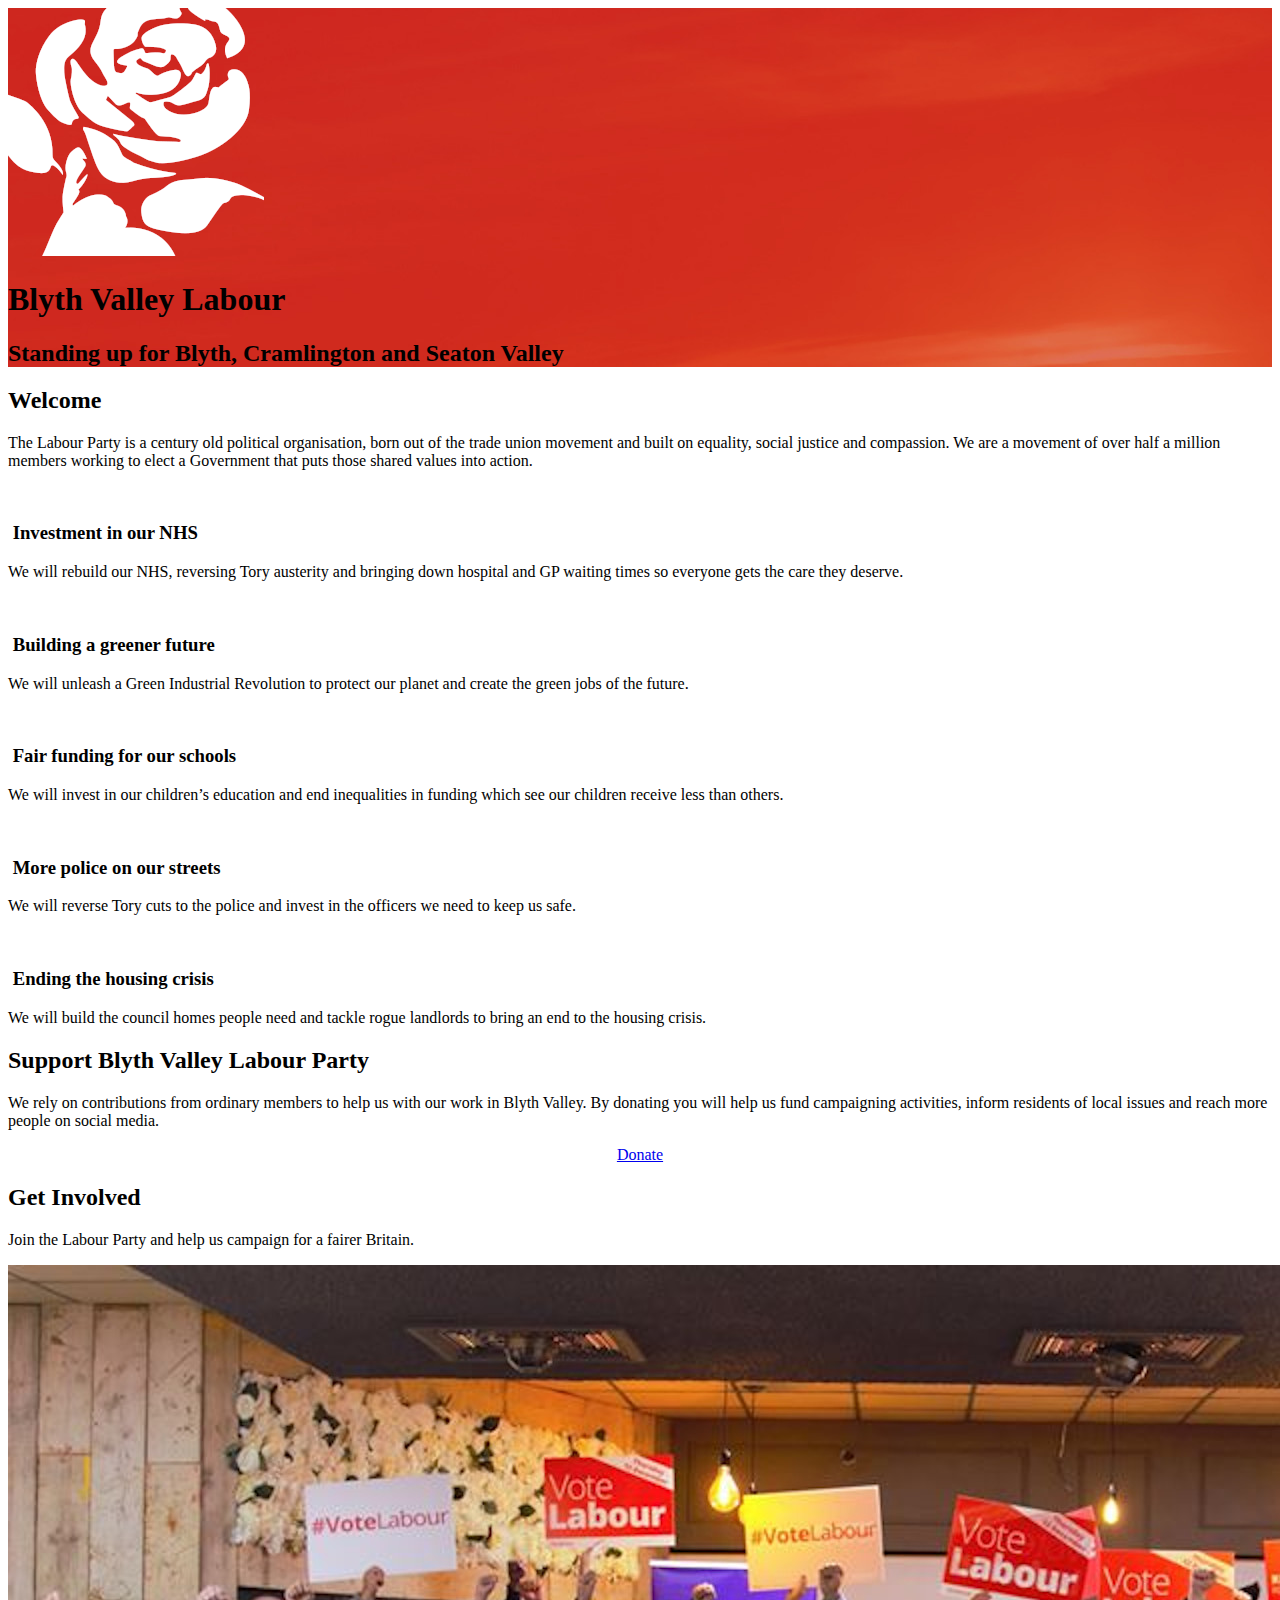
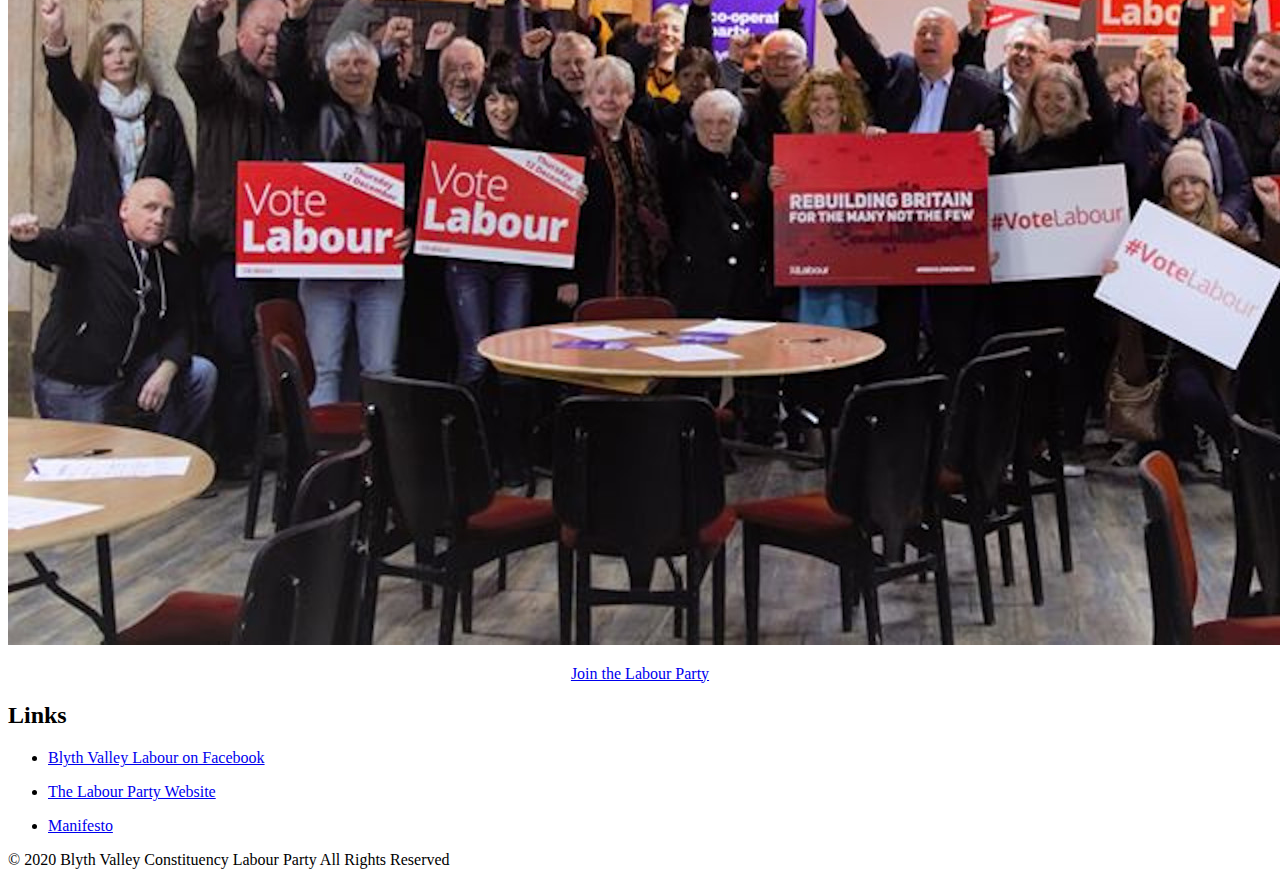
<file: index.html>
<!doctype html><html><meta http-equiv=content-type content="text/html" charset=utf-8><meta http-equiv=x-ua-compatible content="IE=edge,chrome=1"><title>Blyth Valley Labour</title><link rel="shortcut icon" href=https://blythvalleylabour.org/img/favicon.png type=image/png><meta name=description content="The Labour Party - Standing up for Blyth Valley"><meta name=keywords content="blyth,valley,labour,party,northumberland"><meta name=referrer content="no-referrer-when-downgrade"><meta name=HandheldFriendly content="True"><meta name=MobileOptimized content="320"><meta name=viewport content="width=device-width,initial-scale=1"><link rel=stylesheet href=https://blythvalleylabour.org/css/screen.css><link href="https://fonts.googleapis.com/css2?family=Libre+Baskerville:wght@400;700&family=Open+Sans:wght@400;700&display=swap" rel=stylesheet><link rel=stylesheet href=https://blythvalleylabour.org/font-awesome/css/font-awesome.min.css><meta property="og:title" content><meta property="og:description" content="The Labour Party - Standing up for Blyth Valley"><meta property="og:type" content="website"><meta property="og:url" content="https://blythvalleylabour.org/"><meta property="og:image" content="https://blythvalleylabour.org/images/cover-image.jpg"><meta property="og:site_name" content="Blyth Valley Labour Party"><meta name=twitter:card content="summary_large_image"><meta name=twitter:image content="https://blythvalleylabour.org/images/cover-image.jpg"><meta name=twitter:title content><meta name=twitter:description content="The Labour Party - Standing up for Blyth Valley"><meta itemprop=name content><meta itemprop=description content="The Labour Party - Standing up for Blyth Valley"><body><header id=site-head style=background-image:url(img/bg-1.jpg)><div class=vertical><div id=site-head-content class=inner><img id=logo src=img/logo.png><h1 class=blog-title>Blyth Valley Labour</h1><h2 class=blog-description>Standing up for Blyth, Cramlington and Seaton Valley</h2><i id=header-arrow class="fa fa-angle-down"></i></div></div></header><main class=content role=main><div class=fixed-nav></div><div class=post-holder><article id=welcome class="post first"><header class=post-header><h2 class=post-title>Welcome</h2></header><section class=post-content><p>The Labour Party is a century old political organisation, born out of the trade union movement and built on equality, social justice and compassion. We are a movement of over half a million members working to elect a Government that puts those shared values into action.</p><br><h3 id=i-classfa-fa-medkit-stylecolor2687a7inbspinvestment-in-our-nhs><i class="fa fa-medkit" style=color:#2687a7></i> Investment in our NHS</h3><p>We will rebuild our NHS, reversing Tory austerity and bringing down hospital and GP waiting times so everyone gets the care they deserve.</p><br><h3 id=i-classfa-fa-leaf-stylecolor11ad8einbspbuilding-a-greener-future><i class="fa fa-leaf" style=color:#11ad8e></i> Building a greener future</h3><p>We will unleash a Green Industrial Revolution to protect our planet and create the green jobs of the future.</p><br><h3 id=i-classfa-fa-graduation-capinbspfair-funding-for-our-schools><i class="fa fa-graduation-cap"></i> Fair funding for our schools</h3><p>We will invest in our children’s education and end inequalities in funding which see our children receive less than others.</p><br><h3 id=i-classfa-fa-shield-stylecolor7c1b58inbspmore-police-on-our-streets><i class="fa fa-shield" style=color:#7c1b58></i> More police on our streets</h3><p>We will reverse Tory cuts to the police and invest in the officers we need to keep us safe.</p><br><h3 id=i-classfa-fa-home-stylecolore33b7finbspending-the-housing-crisis><i class="fa fa-home" style=color:#e33b7f></i> Ending the housing crisis</h3><p>We will build the council homes people need and tackle rogue landlords to bring an end to the housing crisis.</p></section></article><div class=post-after></div></div><div class=post-holder><article id=support-blyth-valley-labour-party class=post><header class=post-header><h2 class=post-title>Support Blyth Valley Labour Party</h2></header><section class=post-content><p>We rely on contributions from ordinary members to help us with our work in Blyth Valley. By donating you will help us fund campaigning activities, inform residents of local issues and reach more people on social media.</p><p style=text-align:center><a class="btn btn-alt" href=https://donate.labour.org.uk/blyth_valley>Donate</a></p></section></article><div class=post-after></div></div><div class=post-holder><article id=get-involved class=post><header class=post-header><h2 class=post-title>Get Involved</h2></header><section class=post-content><p>Join the Labour Party and help us campaign for a fairer Britain.</p><p><img src=/img/join-big.jpg alt="Example image"></p><p style=text-align:center><a class=btn href=https://join.labour.org.uk/>Join the Labour Party</a></p></section></article><div class=post-after></div></div><div class=post-holder><article id=links class="post last"><header class=post-header><h2 class=post-title>Links</h2></header><section class=post-content><ul><li><p><a href=https://www.facebook.com/blythvalleylabour/>Blyth Valley Labour on Facebook</a></p></li><li><p><a href=https://labour.org.uk/>The Labour Party Website</a></p></li><li><p><a href=https://labour.org.uk/manifesto-2019/>Manifesto</a></p></li></ul></section></article><div class=post-after></div></div></main><footer class=site-footer><div class=inner><section class=copyright>© 2020 Blyth Valley Constituency Labour Party All Rights Reserved</section></div></footer><script type=text/javascript src=https://code.jquery.com/jquery-1.11.3.min.js></script><script type=text/javascript src=https://blythvalleylabour.org/js/icons.js></script><script type=text/javascript src=https://blythvalleylabour.org/js/index.js></script></body></html>
</file>
